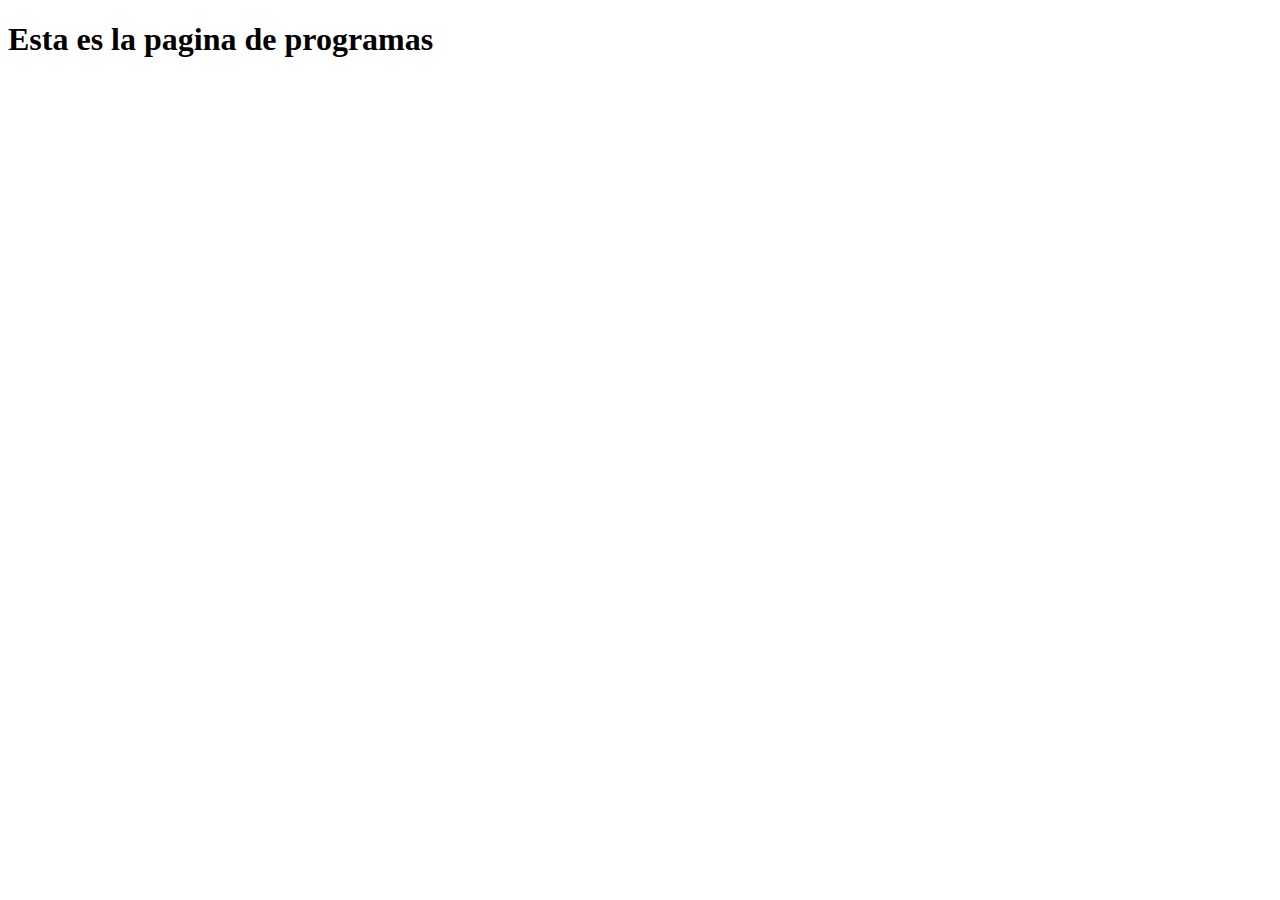
<file: programas.html>
<!DOCTYPE html>
<html lang="es">
<head>
    <meta charset="UTF-8">
    <meta name="viewport" content="width=device-width, initial-scale=1.0">
    <title>Programas</title>
</head>
<body>
    <h1>Esta es la pagina de programas</h1>
</body>
</html>
</file>
